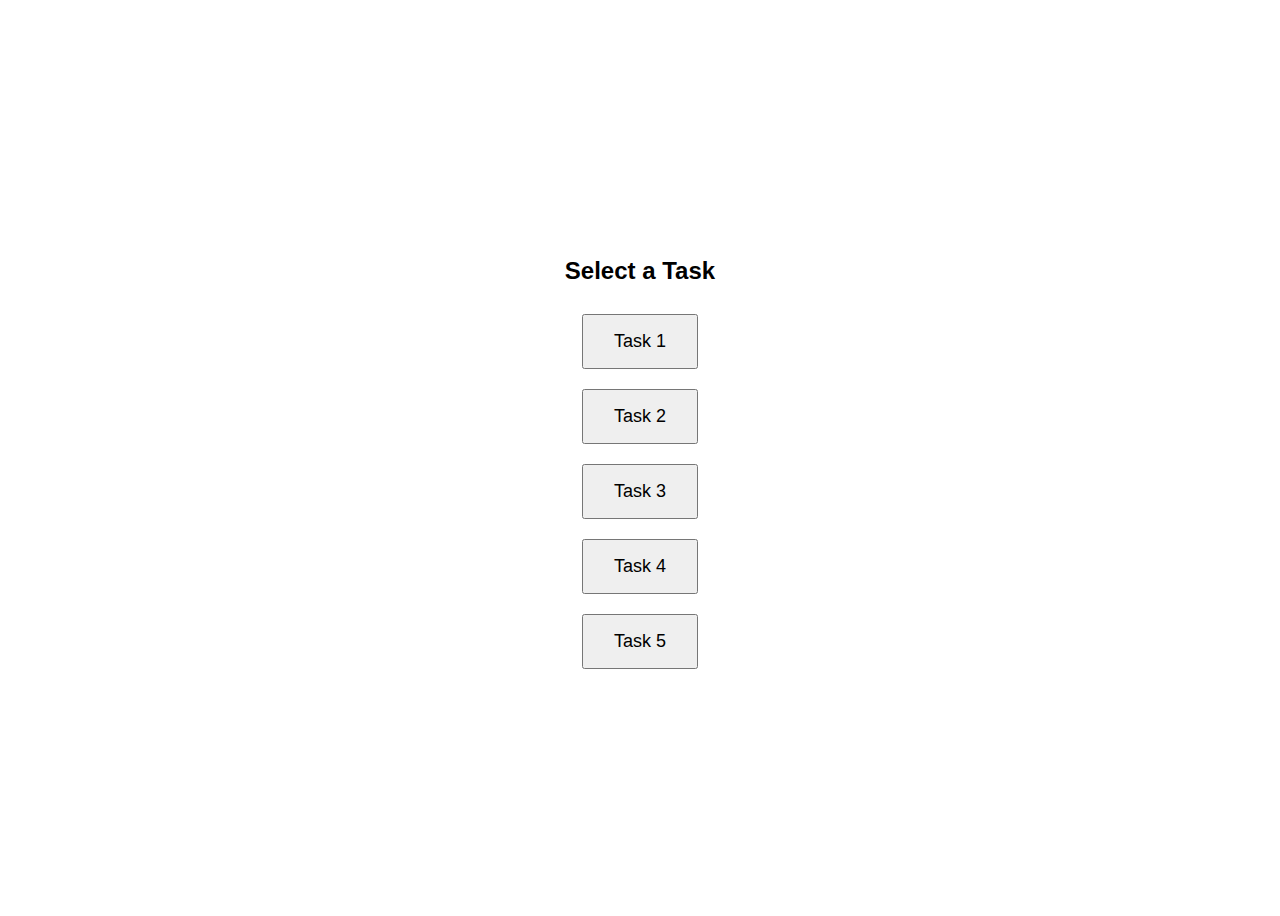
<file: index.html>
<!DOCTYPE html>
<html lang="en">
    <head>
        <meta charset="UTF-8">
        <meta name="viewport" content="width=device-width, initial-scale=1.0">
        <title>TX19 - Clearance Certificate</title>
        <link rel="stylesheet" href="styles/base.css">
        <link href="https://fonts.googleapis.com/icon?family=Material+Icons" rel="stylesheet">
    </head>
    <body>
        <header class="header">
            <div class="header-content">
                <div class="brand">
                    <img src="https://www.canada.ca/etc/designs/canada/wet-boew/assets/sig-blk-en.svg" alt="Government of Canada">
                </div>
                <a href="#" class="language-switch">Français</a>
            </div>
            <div class="portal-header">
                <div class="content">
                <div class="portal-branding">
                    <div>
                        <span class="heading">Canada Revenue Agency</span>
                        <br>Represent a Client
                    </div>
                    <div>
                        <span class="inline-flex" id="task-accountuser-type">
                            <span class="material-icons">person</span>Individual client
                        </span><BR>
                        <span class="uppercase" id="task-accountuser-name">
                        </span>
                    </div>
                    <div>
                        <span class="material-icons">check_circle</span>Client has full My Account access.</div>
                </div>
                <div class="inline-flex">
                    <span class="material-icons">account_circle</span>
                    <span class="uppercase" id="task-rep-name"></span>
                </div>
                </div>
            </div>
        </header>
        <main class="stepper">
            <h1>TX19 - Asking for a clearance certificate</h1>
            <section class="step active" id="step-0">
                <div class="step-header">
                    <div class="step-number">
                        <span class="step-icon material-icons">check</span>
                    </div>
                    <h2>Before you begin</h2>
                </div>
                <div class="step-content">
                    <div class="container">
                        <p>A clearance certificate allows the legal representative to distribute assets without the risk of being held personally responsible for unpaid amounts of the person who died, estate, trust, or corporation might owe the CRA. </p>
                        <div class="alert">
                            <div class="alert-info">
                                <div class="line"></div>
                                <div><span class="material-icons">
                                    info
                                    </span>
                                </div>
                                <div class="line"></div>
                            </div>
                            <div class="alert-content">
                                This type of clearance certificate only covers income earned up to the date of death. If income was received after the date of death, an estate trust clearance may be required. This can be requested in My Trust Account.
                            </div>
                        </div>
                        <button type="button" class="accordion">Types of documents you should have </button>
                        <div class="accordion-content">
                            <ul>
                                <li><strong>Taxpayer’s will:</strong> a complete and signed copy of the will, including any codicils, renunciations, disclaimers, and probate documents if applicable
                                    <ul>
                                        <li>If no will exists, an official document that names the legal representative</li>
                                    </ul>
                                </li>
                                <li><strong>List of assets:</strong> a detailed list and description of the assets that were owned by the deceased individual on the date of death, including:
                                    <ul>
                                        <li>All assets that were held jointly</li>
                                        <li>All registered retirement savings plans (RRSP) and registered retirement income funds (including those with a named or designated beneficiary)</li>
                                        <li>The adjusted cost base (ACB) and fair market value (FMV) at the date of distribution by the estate for all assets</li>
                                        <li>Total value of the estate’s assets</li>
                                    </ul>
                                </li>
                                <li><strong>Distribution of estate’s assets:</strong> a detailed statement of distribution of the estate’s assets to date
                                    <ul>
                                        <li>A statement of proposed distribution for any holdback or residual amount/property</li>
                                        <li>A list of the names, addresses, and tax identification numbers, such as social insurance numbers, of any beneficiaries of property other than cash</li>
                                        
                                    </ul>
                                </li>
                            </ul>
                            <br>
                            <p>If you have already submitted any of the above documents, you do not need to re-submit them. If you submitted electronically, you will be asked to provide the case or reference number.</p>
                        </div>
                        <button class="btn btn-primary next-button" type="button">Begin</button>
                    </div>
                </div>
            </section>
            
            <section class="step" id="step-1">
                <div class="step-header">
                    <div class="step-number">
                        <span class="step-icon material-icons">check</span>
                    </div>
                    <h2>Pre-screening information</h2>
                </div>
                <div class="step-content">
                    <div class="container">
                        <form id="step-1-form">
                            <div class="required">Fields marked with asterisk (<span class="ast">*</span>) are required.</div>
                          
                            <fieldset id="s1q1-fieldset" data-radio-group>
                                <legend class="required-label"> Has the final individual (T1) income tax return been filed?</legend>
                                <div class="group">
                                    <input type="radio" id="s1q1-op1" name="s1q1" value="Yes" data-toggle="s1q2-fieldset">
                                    <label for="s1q1-op1"></label>
                                </div>
                                <div class="group">
                                    <input type="radio" id="s1q1-op2" name="s1q1" value="No" data-toggle="alert-unfiled-final">
                                    <label for="s1q1-op2"></label>
                                </div>
                                <div class="alert hidden" id="alert-unfiled-final">
                                    <div class="alert-error">
                                        <div class="line"></div>
                                        <div><span class="material-icons">
                                            report
                                            </span>
                                        </div>
                                        <div class="line"></div>
                                    </div>
                                    <div class="alert-content">
                                        You cannot continue with this request. You must file all required tax returns, receive the notices of assessment, and pay any tax amounts before you can request a clearance certificate. Go to <a>File the returns - Prepare tax returns for someone who died</a> for more information.
                                    </div>
                                </div>
                            </fieldset>
                            <fieldset id="s1q2-fieldset" class="hidden" data-radio-group>
                                <legend class="required-label"> Have you filed any of the following optional returns: rights and things, graduated rate estate, partner or proprieter?</legend>
                                <div class="group">
                                    <input type="radio" id="s1q2-op1" name="s1q2" value="Yes" data-toggle="s1q3-fieldset">
                                    <label for="s1q2-op1"></label>
                                </div>
                                <div class="group">
                                    <input type="radio" id="s1q2-op2" name="s1q2" value="No, but I plan to file at least one of them" data-toggle="alert-unfiled-optional">
                                    <label for="s1q2-op2"></label>
                                </div>
                                <div class="group">
                                    <input type="radio" id="s1q2-op3" name="s1q2" value="No, I will not be filing any of them" data-toggle="s1q4-fieldset">
                                    <label for="s1q2-op3"></label>
                                </div>
                                <div class="alert hidden" id="alert-unfiled-optional">
                                    <div class="alert-error">
                                        <div class="line"></div>
                                        <div><span class="material-icons">
                                            report
                                            </span>
                                        </div>
                                        <div class="line"></div>
                                    </div>
                                    <div class="alert-content">
                                        You cannot continue with this request. You must file all required tax returns, receive the notices of assessment, and pay any tax amounts before you can request a clearance certificate. Go to <a>File the returns - Prepare tax returns for someone who died</a> for more information.
                                    </div>
                                </div>
                                
                            </fieldset>
                            <fieldset id="s1q3-fieldset" class="hidden">
                                <legend class="required-label"> Which optional returns have been filed?</legend>
                                
                                <div class="group">
                                    <input type="checkbox" id="s1q3-op1" name="s1q3" value="T1 return for rights and things" data-toggle="s1q4-fieldset">
                                    <label for="s1q3-op1"></label>
                                </div>
                                <div class="group">
                                    <input type="checkbox" id="s1q3-op2" name="s1q3" value="T1 return for income from a graduated rate estate" data-toggle="s1q4-fieldset">
                                    <label for="s1q3-op2"></label>
                                </div>
                                <div class="group">
                                    <input type="checkbox" id="s1q3-op3" name="s1q3" value="T1 return for partner or proprietor" data-toggle="s1q4-fieldset">
                                    <label for="s1q3-op3"></label>
                                </div>
                            </fieldset>
                            
                            <fieldset id="s1q4-fieldset" class="hidden" data-radio-group>
                                <legend class="required-label"> Have all the notices of assessment been received for the required tax returns?</legend>
                                <div class="group">
                                    <input type="radio" id="s1q4-op1" name="s1q4" value="Yes" data-toggle="s1q5-fieldset">
                                    <label for="s1q4-op1"></label>
                                </div>
                                <div class="group">
                                    <input type="radio" id="s1q4-op2" name="s1q4" value="No" data-toggle="alert-missingnoas">
                                    <label for="s1q4-op2"></label>
                                </div>
                                <div class="alert hidden" id="alert-missingnoas">
                                    <div class="alert-error">
                                        <div class="line"></div>
                                        <div><span class="material-icons">
                                            report
                                            </span>
                                        </div>
                                        <div class="line"></div>
                                    </div>
                                    <div class="alert-content">
                                        You cannot continue with this request. Go to <a>Tax returns</a> to check the status of the tax returns filed. After you receive the notices of assessment and pay any amounts owing you can proceed with this request.
                                    </div>
                                </div>
                                                              
                            </fieldset>

                            <fieldset id="s1q5-fieldset" class="hidden" data-radio-group>
                                <legend class="required-label"> Have all outstanding balances been paid to the CRA?</legend>
                                <div class="group">
                                    <input type="radio" id="s1q5-op1" name="s1q5" value="Yes" data-toggle="s1q6-fieldset">
                                    <label for="s1q5-op1"></label>
                                </div>
                                <div class="group">
                                    <input type="radio" id="s1q5-op2" name="s1q5" value="No" data-toggle="alert-outstandingbalance">
                                    <label for="s1q5-op2"></label>
                                </div>
                                <div class="alert hidden" id="alert-outstandingbalance">
                                    <div class="alert-error">
                                        <div class="line"></div>
                                        <div><span class="material-icons">
                                            report
                                            </span>
                                        </div>
                                        <div class="line"></div>
                                    </div>
                                    <div class="alert-content">
                                        You cannot continue with this request. Go to <a>Make a payment</a> to see the different options to pay the outstanding balance.
                                    </div>
                                </div>
                          
                               
                            </fieldset>

                            <fieldset id="s1q6-fieldset" class="hidden" data-radio-group>
                                <legend class="required-label"> Have all outstanding requests been processed by the CRA?<br><span class="sub-label">For example: An adjustment, objection, taxpayer relief request, etc.</span></legend>
                                
                                <div class="group">
                                    <input type="radio" id="s1q6-op1" name="s1q6" value="Yes">
                                    <label for="s1q6-op1"></label>
                                </div>
                                <div class="group">
                                    <input type="radio" id="s1q6-op2" name="s1q6" value="No" data-toggle="alert-outstandingcase">
                                    <label for="s1q6-op2"></label>
                                </div>
                           
                                <div class="alert hidden" id="alert-outstandingcase">
                                    <div class="alert-error">
                                        <div class="line"></div>
                                        <div><span class="material-icons">
                                            report
                                            </span>
                                        </div>
                                        <div class="line"></div>
                                    </div>
                                    <div class="alert-content">
                                        You cannot continue with this request. Go to <a>Progress tracker</a> to check the status of any in progress requests.
                                    </div>
                                </div>
                               
                            </fieldset>


                            <button class="btn btn-secondary back-button" type="button">Back</button>
                            <button class="btn btn-primary next-button" type="button">Next</button>
                            <button class="hidden btn btn-primary out-button" type="button" onclick="location.href='chooser.html'">Return to Overview</button>
                        </form>
                        <div class="lightbox-container" id="s1q1-lightbox">
                            <div class="lightbox">
                                <div class="header">
                                    <div>
                                        <span class="material-icons">help</span>
                                        <h3>Have all the required tax returns been filed?</h3>
                                    </div>
                                    
                                    <button data-closebtn class="btn-tertiary" type="button">
                                        <span class="material-icons">clear</span>
                                    </button>
                                </div>
                                <div class="lightbox-content">
                                    Examples of tax returns that may be required:
                                    <ul>
                                        <li>T1 final return</li>
                                        <li>T1 return for rights and things</li>
                                        <li>T1 return for income from a graduated rate estate</li>
                                        <li>T1 return for partner or proprieter</li>
                                    </ul><br>
                                    For more information, go to <a>What returns you need to file<span class="material-icons">open_in_new</span></a>
                                </div>
                                <div class="buttons">
                                    <button class="btn-tertiary-brdr" data-closebtn type="button">Close</button>
                                </div>
                            </div>
                        </div>
                    </div>
                </div>
            </section>

            <section class="step" id="step-2">
                <div class="step-header">
                    <div class="step-number">
                        <span class="step-icon material-icons">check</span>
                    </div>
                    <h2>Deceased individual’s information</h2>
                </div>
                <div class="step-content">
                    <div class="container">
                        <form id="step-2-form">
                            <div class="required">Fields marked with asterisk (<span class="ast">*</span>) are required.</div>
                            <div id="deceasedinfo-panel-container">                         
                            </div>
                            <fieldset id="s2q1-fieldset" data-radio-group>
                                <legend class="required-label"> Did the deceased individual have a will?</legend>
                                <div class="group">
                                    <input type="radio" id="s2q1-op1" name="s2q1" value="Yes" data-toggle="s2q2-fieldset">
                                    <label for="s2q1-op1"></label>
                                </div>
                                <div class="group">
                                    <input type="radio" id="s2q1-op2" name="s2q1" value="No" data-toggle="s2q2-fieldset">
                                    <label for="s2q1-op2"></label>
                                </div>
                            </fieldset>
                            <fieldset id="s2q2-fieldset" class="hidden" data-radio-group>
                                <legend class="required-label"> What is the estimated total value of the deceased individual's assets?<br><span class="sub-label">Assets may include bank accounts, investment accounts, shares, real estate, etc.</span></legend>
                                <div class="group">
                                    <input type="radio" id="s2q2-op1" name="s2q2" value="$0 - $99,999" data-toggle="s2q3-fieldset">
                                    <label for="s2q2-op1"></label>
                                </div>
                                <div class="group">
                                    <input type="radio" id="s2q2-op2" name="s2q2" value="$100,000 - $499,999" data-toggle="s2q3-fieldset">
                                    <label for="s2q2-op2"></label>
                                </div>
                                <div class="group">
                                    <input type="radio" id="s2q2-op3" name="s2q2" value="$500, 000 - $999,999" data-toggle="s2q3-fieldset">
                                    <label for="s2q2-op3"></label>
                                </div>
                                <div class="group">
                                    <input type="radio" id="s2q2-op4" name="s2q2" value="$1,000,000 or more" data-toggle="s2q3-fieldset">
                                    <label for="s2q2-op4"></label>
                                </div>
                            </fieldset>
                            <fieldset id="s2q3-fieldset" class="hidden" data-radio-group required>
                                <legend class="required-label"> Is there any real estate other than the primary residence?</legend>
                                <div class="group">
                                    <input type="radio" id="s2q3-op1" name="s2q3" value="Yes" data-toggle="s2q4-fieldset">
                                    <label for="s2q3-op1"></label>
                                </div>
                                <div class="group">
                                    <input type="radio" id="s2q3-op2" name="s2q3" value="No" data-toggle="s2q5-fieldset">
                                    <label for="s2q3-op2"></label>
                                </div>
                            </fieldset>
                            <fieldset id="s2q4-fieldset" class="hidden" data-radio-group required>
                                <legend class="required-label"> What is the estimated total value of the deceased individual's real estate (including the primary residence)?<br><span class="sub-label">Real estate may include cottages, land, rental properties, etc.</span></legend>
                                <div class="group">
                                    <input type="radio" id="s2q4-op1" name="s2q4" value="$0 - $99,999" data-toggle="s2q5-fieldset">
                                    <label for="s2q4-op1"></label>
                                </div>
                                <div class="group">
                                    <input type="radio" id="s2q4-op2" name="s2q4" value="$100,000 - $499,999" data-toggle="s2q5-fieldset">
                                    <label for="s2q4-op2"></label>
                                </div>
                                <div class="group">
                                    <input type="radio" id="s2q4-op3" name="s2q4" value="$500, 000 - $999,999" data-toggle="s2q5-fieldset">
                                    <label for="s2q4-op3"></label>
                                </div>
                                <div class="group">
                                    <input type="radio" id="s2q4-op4" name="s2q4" value="$1,000,000 or more" data-toggle="s2q5-fieldset">
                                    <label for="s2q4-op4"></label>
                                </div>
                            </fieldset>
                            <fieldset id="s2q5-fieldset" class="hidden" data-radio-group required>
                                <legend class="required-label"> Are all beneficiaries Canadian residents?</legend>
                                <div class="group">
                                    <input type="radio" id="s2q5-op1" name="s2q5" value="Yes" data-toggle="s2q6-fieldset">
                                    <label for="s2q5-op1"></label>
                                </div>
                                <div class="group">
                                    <input type="radio" id="s2q5-op2" name="s2q5" value="No" data-toggle="s2q6-fieldset">
                                    <label for="s2q5-op2"></label>
                                </div>
                            </fieldset>
                            <fieldset id="s2q6-fieldset" class="hidden" data-radio-group required>
                                <legend class="required-label"> Is there an estate trust related to the deceased individual?</legend>
                                <div class="group">
                                    <input type="radio" id="s2q6-op1" name="s2q6" value="Yes" data-toggle="s2q7-fieldset">
                                    <label for="s2q6-op1"></label>
                                </div>
                                <div class="group">
                                    <input type="radio" id="s2q6-op2" name="s2q6" value="No">
                                    <label for="s2q6-op2"></label>
                                </div>
                            </fieldset>

                            <fieldset id="s2q7-fieldset" class="hidden" required>
                                <legend class="required-label"> Estate trust account number<br></legend>
                               
                                <input class="half-width" type="text" id="s2q7-field" name="s2q7">
                                
                            </fieldset>
                            <button class="btn btn-secondary back-button" type="button">Back</button>
                            <button class="btn btn-primary next-button" type="button">Next</button>
                        </form>
                    </div>
                </div>
            </section>
       
            <section class="step" id="step-3">
                <div class="step-header">
                    <div class="step-number">
                        <span class="step-icon material-icons">check</span>
                    </div>
                    <h2>Representative’s information</h2>
                </div>
                <div class="step-content">
                    <div class="container">
                        <form id="step-3-form">
                            <div class="required">Fields marked with asterisk (<span class="ast">*</span>) are required.</div><br>
                            <div id="legalrep-container">
                                <div id="legalrep-panel-container"></div>
                            <div class="alert" id="alert-norep">
                                <div class="alert-warning">
                                    <div class="line"></div>
                                    <div>
                                        <span class="material-icons">
                                        report
                                        </span>
                                    </div>
                                    <div class="line"></div>
                                </div>
                                <div class="alert-content">
                                    Our records indicate that you are not a legal representative (for example, an executor, administrator, or liquidator) for this deceased individual. 
                                    Clearance certificates can only be mailed to a legal representative. You must provide information about the legal representative(s) to proceed with this request.  
                                </div>
                            </div>
                            <div class="alert" id="alert-mailing">
                                <div class="alert-info">
                                    <div class="line"></div>
                                    <div><span class="material-icons">
                                        report
                                        </span>
                                    </div>
                                    <div class="line"></div>
                                </div>
                                <div class="alert-content">
                                    The clearance certificate will be mailed to you at the above address.
                                </div>
                            </div>
                            
                            
                            <fieldset id="legalrepinfo-fieldset">
                                <label class="required-label" for="s3-lvl3-reptel">Telephone number</label>
                                <input type="text" id="s3-lvl3-reptel" name="s3-lvl3-reptel">
                                <label class="required-label" for="s3-lvl3-reprole">Role</label>                        
                                <select id="s3-lvl3-reprole" name="s3-lvl3-reprole">
                                    <option value="" selected>(Select)</option>
                                    <option value="Executor">Executor</option>
                                    <option value="Administrator">Administrator</option>
                                    <option value="Liquidator">Liquidator</option>
                                    <option value="Other">Other</option>
                                </select>
                            
                            </fieldset>
                            <fieldset id="s3q1-fieldset" data-radio-group>
                                <legend class="required-label"> Are there any other legal representatives associated to this account?<br><span class="sub-label">For example, a co-executor, co-liquidator, or co-administrator, etc.   </span></legend>
                                <div class="group">
                                    <input type="radio" id="s3q1-op1" name="s3q1" value="Yes" data-toggle="s3q2-fieldset">
                                    <label for="s3q1-op1"></label>
                                </div>
                                <div class="group">
                                    <input type="radio" id="s3q1-op2" name="s3q1" value="No">
                                    <label for="s3q1-op2"></label>
                                </div>
                             
                            </fieldset>
                            <fieldset id="s3q2-fieldset" class="hidden" required>
                                <label class="required-label" for="s3q2-field">Provide information for any other legal representatives associated to this account.</label>
                                <table id="tb-add-rep" class="table dynamic-table" cellpadding="0" cellspacing="0" required>
                                    <thead>
                                        <tr>
                                            <th>Name</th>
                                            <th>Role</th>
                                            <th>Actions</th>
                                        </tr>
                                    </thead>
                                    <tbody data-placeholder="You have not added any representatives.">
                                    </tbody>
                                </table>
                                <button class="btn btn-secondary" data-toggleLB="addlegalrep-lightbox" type="button">
                                    <span class="material-icons">add</span>Add legal representative information
                                </button>
                            </fieldset>

                        </div><br>
                           
                            <button class="btn btn-secondary back-button" type="button">Back</button>
                            <button class="btn btn-primary next-button" type="button">Next</button>
                        </form>
                        <div class="lightbox-container" id="addlegalrep-lightbox">
                            <div class="lightbox">
                                <div class="header">
                                    <h3>Add legal representative information</h3>
                                    <button data-closebtn class="btn-tertiary" type="button">
                                    <span class="material-icons">clear</span></button>
                                </div>
                                <div class="lightbox-content">
                                    <form id="s3-replightbox">
                                        <div class="required">Fields marked with asterisk (<span class="ast">*</span>) are required.</div>
                                        <br>
                                        <div class="field-row">
                                            <div>
                                                <label class="required-label" for="s3-repfname">First name of representative</label>
                                                <input type="text" id="s3-repfname" name="s3-repfname">
                                            </div>
                                            <div>
                                                <label class="required-label" for="s3-replname">Last name of representative</label>
                                                <input type="text" id="s3-replname" name="s3-replname">
                                            </div>
                                            
                                        </div>
                                                                   
                                        <div class="field-row">
                                            <div>
                                                <label class="required-label" for="s3-reprole">Role of representative</label>
                                                <select id="s3-reprole-lb" name="s3-reprole">
                                                    <option value="" selected>(Select)</option>
                                                    <option value="Executor">Executor</option>
                                                    <option value="Administrator">Administrator</option>
                                                    <option value="Liquidator">Liquidator</option>
                                                    <option value="Other">Other</option>
                                                </select>
                                            </div>
                                            <div>
                                                <label class="required-label" for="s3-reptel">Telephone number</label>
                                                <input type="text" id="s3-reptel" name="s3-reptel">
                                            </div>
                                         
                                        </div><br>
                                        <div class="" id="s3-level3-address">
                                            <strong>The clearance certificate will be mailed to the following address:</strong><br>
                                            <span id="s3-deceased-address"></span>
                                        </div>
                                    </form>
                                </div>
                                <div class="buttons">
                                    <button class="btn-primary" data-submit type="button">Save</button>
                                    <button class="btn-tertiary" data-closebtn type="button">Cancel</button>
                                </div>
                            </div>
                        </div>
                    </div>
                </div>
            </section>

            <section class="step" id="step-4">
                <div class="step-header">
                    <div class="step-number">
                        <span class="step-icon material-icons">check</span>
                    </div>
                    <h2>Supporting documents</h2>
                </div>
                <div class="step-content">
                    <div class="container">

                    <form id="step-4-form">
                        <div class="required">Fields marked with asterisk (<span class="ast">*</span>) are required.</div>
                        <br>
                        <button type="button" class="accordion">Types of documents you should provide </button>
                        <div class="accordion-content">
                            <ul>
                                <li><strong>Taxpayer’s will:</strong> a complete and signed copy of the will, including any codicils, renunciations, disclaimers, and probate documents if applicable
                                    <ul>
                                        <li>If no will exists, an official document that names the legal representative</li>
                                    </ul>
                                </li>
                                <li><strong>List of assets:</strong> a detailed list and description of the assets that were owned by the deceased individual on the date of death, including:
                                    <ul>
                                        <li>All assets that were held jointly</li>
                                        <li>All registered retirement savings plans (RRSP) and registered retirement income funds (including those with a named or designated beneficiary)</li>
                                        <li>The adjusted cost base (ACB) and fair market value (FMV) at the date of distribution by the estate for all assets</li>
                                        <li>Total value of the estate’s assets</li>
                                    </ul>
                                </li>
                                <li><strong>Distribution of estate’s assets:</strong> a detailed statement of distribution of the estate’s assets to date
                                    <ul>
                                        <li>A statement of proposed distribution for any holdback or residual amount/property</li>
                                        <li>A list of the names, addresses, and tax identification numbers, such as social insurance numbers, of any beneficiaries of property other than cash</li>
                                        
                                    </ul>
                                </li>
                            </ul>
                            
                        </div>
                        <fieldset id="s4q1-fieldset" required>
                            <legend class="required-label">
                                Have you already submitted documents to support your request?
                            </legend>
                            <div class="group">
                                <input type="radio" id="s4q1-op1" name="s4q1" value="Yes" data-toggle="s4q2-fieldset">
                                <label for="s4q1-op1"></label>
                            </div>
                            <div class="group">
                                <input type="radio" id="s4q1-op2" name="s4q1" value="No" data-toggle="s4q4-fieldset">
                                <label for="s4q1-op2"></label>
                            </div>
                        </fieldset>
                        <fieldset class="hidden" id="s4q2-fieldset" required>
                            <legend class="required-label">
                                How were the documents submitted?</legend>
                            <div class="group">
                                <input type="radio" id="s4q2-op1" name="s4q2" value="Mail or fax" data-toggle="s4q4-fieldset">
                                <label for="s4q2-op1"></label>
                            </div>
                            <div class="group">
                                <input type="radio" id="s4q2-op2" name="s4q2" value="Electronically" data-toggle="s4q3-fieldset,s4q4-fieldset">
                                <label for="s4q2-op2"></label>
                            </div>
                        </fieldset>
                        <fieldset class="hidden" id="s4q3-fieldset">
                            <label for="s4q3-field" class="ml-16px">Provide the reference/case number(s) associated to your submission<br>
                                <span class="optional">Separate reference/case numbers using a comma.</span>
                            </label>
                            <input class="half-width" type="text" id="s4q3-field" name="s4q3">
                        </fieldset>
                        <fieldset class="ml-16px hidden" id="s4q4-fieldset" required>
                            <legend class="required-label" for="s4q3-field">Upload documents to support your request</legend>
                            
                            <table id="tb-upload-doc" class="table dynamic-table" cellpadding="0" cellspacing="0" required>
                                <thead>
                                    <tr>
                                        <th>File name</th>
                                        <th>Description</th>
                                        <th>File size</th>
                                        <th>Actions</th>
                                    </tr>
                                </thead>
                                <tbody data-placeholder="You have not uploaded any documents.">
                                </tbody>
                            </table>
                            <div class="buttons">
                                <button class="btn-secondary close" type="button" data-togglelb="uploaddoc-lightbox">
                                <span class="material-icons">
                                add
                                </span>
                                Attach document</button>
                            </div>
                            <div id="uploadedfile-info" style="text-align:right;">
                                Total size: <span id="uploadedfiles-size"></span><br>
                                Maximum total file upload size is 500 MB
                            </div>
                        </fieldset>
                    </form>
                    </div>
                    <div class="lightbox-container" id="uploaddoc-lightbox">
                        <div class="lightbox">
                            <div class="header">
                                <h3>Upload document</h3>
                                <button class="btn-tertiary" type="button" data-closebtn>
                                <span class="material-icons">clear</span></button>
                            </div>
                            <div class="lightbox-content">
                                <form id="s4-doc-form">
                                    <div class="required">Fields marked with asterisk (<span class="ast">*</span>) are required.</div>
                                    <br>
                                    <label for="s4lb-upload" class="required-label">Upload your document</label>
                                    <span class="ml-16px">Allowable file types: .pdf, .doc, .docx, .xls, .xlsx, .rtf, .txt, .jpg, .jpeg, .tiff, .tif, .xps
                                    </span><br><button id="s4-browsebtn" type="button" class="ml-16px btn-secondary">Browse</button>
                                    <span class="fileName" id="s4-filename-display" data-formelement data-placeholder="No file chosen.">No file chosen.</span>

                                    <input type="hidden" id="s4-filename" name="s4-filename">
                                    
                                    
                                    <label for="s4lb-descfield" class="required-label">Provide a brief description of your document (maximum 150 characters).</label>
                                    <input type="text" id="s4-desc" name="s4-desc" maxlength="150" required>
                                    <input type="hidden" id="s4-size" name="s4-size">
                                </form>
                                <div id="s4-browsewind" class="browse-window hidden">
                                    <div class="browse-window-header">Browse</div>
                                        <ul class="file-list">
                                            <li id="contract-doc" class="file-item"><span class="material-icons file-icon">insert_drive_file</span>WillTestament.pdf</li>
                                            <li id="detailedassets-doc"  class="file-item"><span class="material-icons file-icon">insert_drive_file</span>DetailedAssetsList.docx</li>
                                            <li id="assetdistribution-doc" class="file-item"><span class="material-icons file-icon">insert_drive_file</span>AssetDistribution_List.docx</li>
                                            <li id="mortgage-doc" class="file-item"><span class="material-icons file-icon">insert_drive_file</span>MortgageStatement.docx</li>
                                        </ul>
                                </div>
                            </div>
                            <div class="buttons">
                                <button class="btn-primary" type="button" data-submit>Upload document</button>
                                <button class="btn-tertiary" type="button" data-closebtn>Cancel</button>
                            </div>
                        </div>
                    </div>
                    <button class="btn btn-secondary back-button" type="button">Back</button>
                    <button class="btn btn-primary next-button" type="button">Next</button>
                </div>
            </section>

            <section class="step" id="step-5">
                <div class="step-header">
                    <div class="step-number">
                        <span class="step-icon material-icons">check</span>
                    </div>
                    <h2>Review and submit</h2>
                </div>
                <div class="step-content">
                    <div class="container">

                    <form id="step-5-form">
                        <div class="required">Fields marked with asterisk (<span class="ast">*</span>) are required.</div>
                        <div id="s5-review-container">
                          
                        </div>
                        <fieldset id="s5q1-fieldset" required>
                            <legend class="required-label">
                                Declaration
                            </legend>
                        <div class="group">

                        <input type="checkbox" id="s6q1-op1" name="s6q1" value="I am asking for a clearance certificate from the Minister of National Revenue. The certificate will certify that all taxes (including provincial or territorial taxes administered by the Canada Revenue Agency), Canada Pension Plan contributions, employment insurance premiums, and any related interest and penalties for which the deceased, corporation, or trust named above is liable (or can reasonably be expected to become liable) have been paid or that the Minister has accepted security for the amounts. The certificate will apply to the tax year in which the distribution is made and any previous year for which the legal representative of the deceased, corporation, or trust identified is liable (or can reasonably be expected to become liable). The distribution of all of the property will be completed as soon as possible after receiving the clearance certificate.">
                        <label for="s6q1-op1"></label>
                        </div>
                        </fieldset>
                    </form>
                    </div>
                    
                    <button class="btn btn-secondary back-button" type="button">Back</button>
                    <button id="appsubmit-btn" class="btn btn-primary" type="button">Submit</button>
                </div>
            </section>
        </main>
        <script src="scripts.js"></script>
    </body>
</html>
</file>
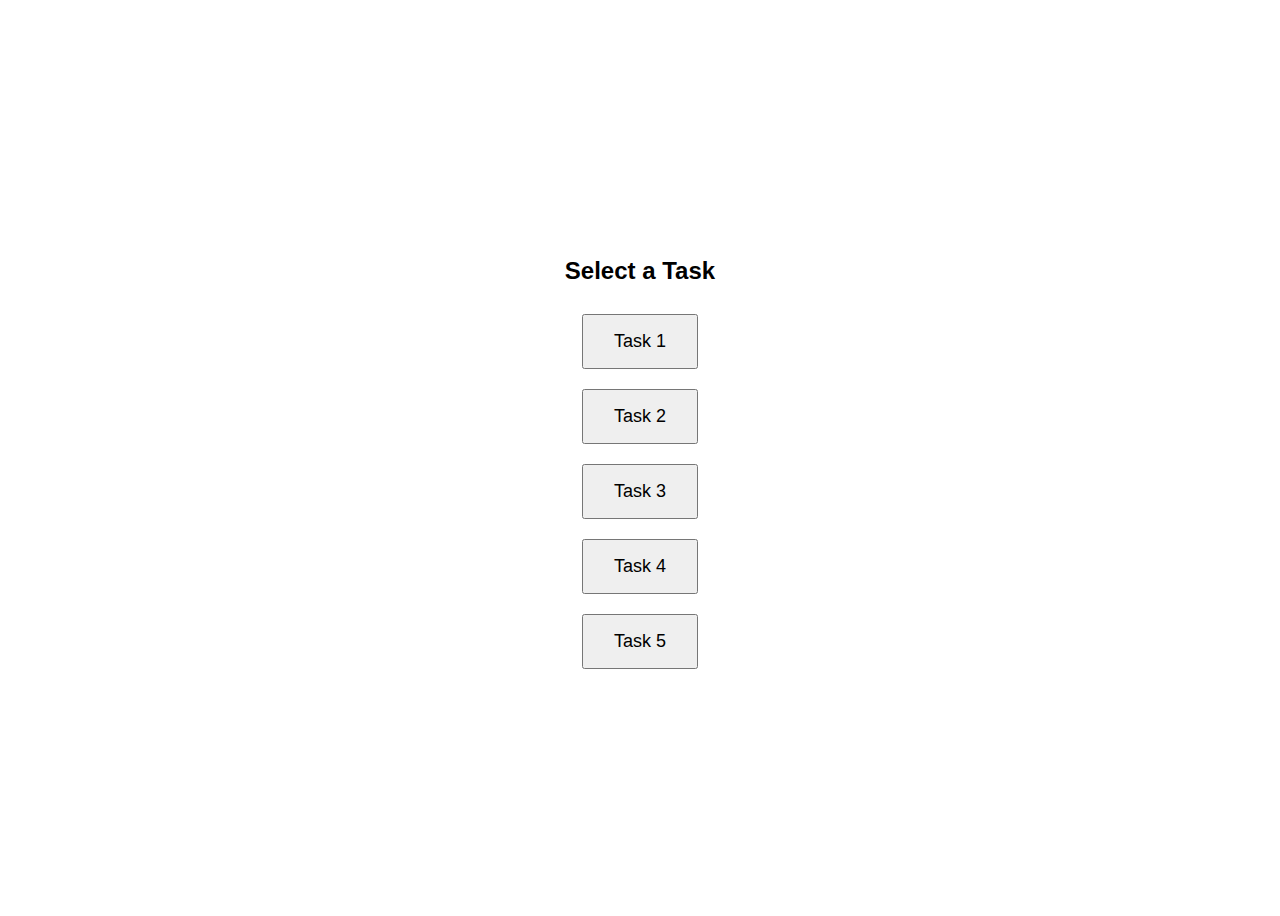
<file: chooser.html>
<!DOCTYPE html>
<html lang="en">
<head>
    <meta charset="UTF-8">
    <meta name="viewport" content="width=device-width, initial-scale=1.0">
    <title>Choose Task</title>
    <style>
        body {
            display: flex;
            justify-content: center;
            align-items: center;
            height: 100vh;
            flex-direction: column;
            font-family: Arial, sans-serif;
        }
        button {
            padding: 15px 30px;
            margin: 10px;
            font-size: 18px;
            cursor: pointer;
        }
    </style>
</head>
<body>
    <h2>Select a Task</h2>
    <button onclick="chooseTask(1)">Task 1</button>
    <button onclick="chooseTask(2)">Task 2</button>
    <button onclick="chooseTask(3)">Task 3</button>
    <button onclick="chooseTask(4)">Task 4</button>
    <button onclick="chooseTask(5)">Task 5</button>

    <script>
        function chooseTask(taskNumber) {
            const tasks = {

                1: {
                    deceasedInfo: {
                        name: "Brian Proud",
                        sin: "*** *** 123",
                        dateOfDeath: "2023-07-05",
                        address:  "13 Slater St.<br>Ottawa ON K1A 1D7<br>Canada"
                    },
                    userLevel: 2,
                    racUserName: "Austin Holmes"
                },
                2: {
                    deceasedInfo: {
                        name: "Charles Jackson",
                        sin: "*** *** 234",
                        dateOfDeath: "2023-12-07",
                        address: "20 Murphy Ave<br>Ottawa, Ontario K2J 1C9<br>Canada"
                    },
                    userLevel: 3,
                    racUserName: "Hugh Jackson"
                },
                3: {
                    deceasedInfo: {
                        name: "Patricia William",
                        sin: "*** *** 345",
                        dateOfDeath: "2023-08-31",
                        address: "15 Lake Ave<br>Carleton Place, Ontario K7C 1A1<br>Canada"
                    },
                    userLevel: 3,
                    racUserName: "David William"
                },
                4: {
                    deceasedInfo: {
                        name: "Bill Miller",
                        sin: "*** *** 456",
                        dateOfDeath: "2023-04-01",
                        address: "3330 Lanark Dr.<br>Lanark ON K6V 1D7<br>Canada"
                    },
                    userLevel: 3,
                    racUserName: "John Miller"

                },
                5: {
                    deceasedInfo: {
                        name: "Greg Macdonald",
                        sin: "*** *** 567",
                        dateOfDeath: "2023-02-02",
                        address: "28 Chester St<br>Ottawa ON K2C 1A7<br>Canada"
                    },
                    userLevel: 3,
                    racUserName: "Nancy Macdonald" 

                }
            };

            // Store the selected task's data in sessionStorage
            sessionStorage.setItem("selectedTask", JSON.stringify(tasks[taskNumber]));

            // Redirect to main index page
            window.location.href = "index.html";
        }
    </script>
</body>
</html>
</file>
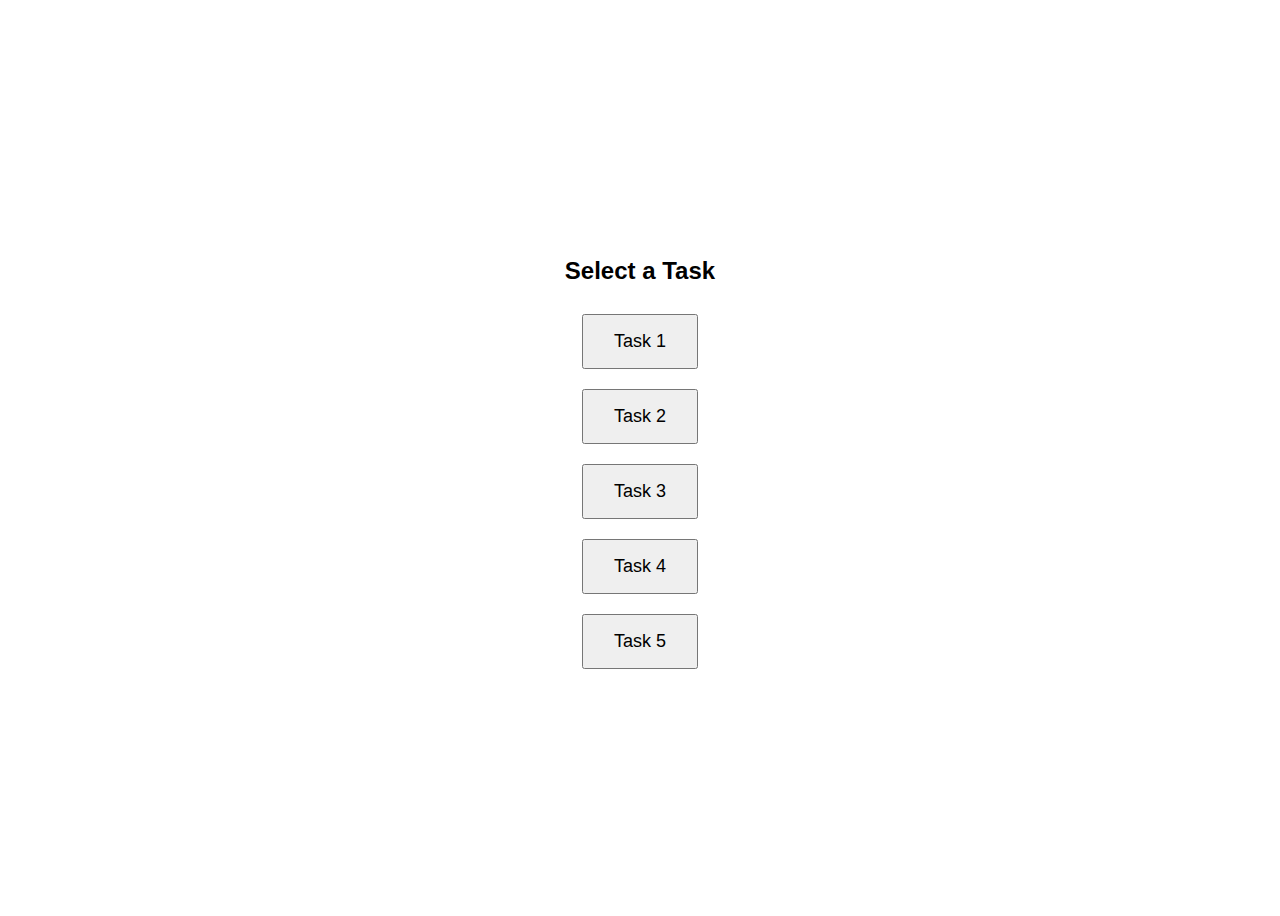
<file: confirmation.html>
<!DOCTYPE html>
<html lang="en">
    <head>
        <meta charset="UTF-8">
        <meta name="viewport" content="width=device-width, initial-scale=1.0">
        <title>Application Title</title>
        <link rel="stylesheet" href="styles/base.css">
        <link href="https://fonts.googleapis.com/icon?family=Material+Icons" rel="stylesheet">
    </head>
    <body>
        <header class="header">
            <div class="header-content">
                <div class="brand">
                    <img src="https://www.canada.ca/etc/designs/canada/wet-boew/assets/sig-blk-en.svg" alt="Government of Canada">
                </div>
                <a href="#" class="language-switch">Français</a>
            </div>
            <div class="portal-header">
                <div class="content">
                <div class="portal-branding">
                    <div>
                        <span class="heading">Canada Revenue Agency</span>
                        <br>Represent a Client
                    </div>
                    <div>
                        <span class="inline-flex" id="task-accountuser-type">
                            <span class="material-icons">person</span>Individual client
                        </span><BR>
                        <span class="uppercase" id="task-accountuser-name">
                        </span>
                    </div>
                    <div>
                        <span class="material-icons">check_circle</span>Client has full My Account access.</div>
                </div>
                <div class="inline-flex">
                    <span class="material-icons">account_circle</span>
                    <span class="uppercase" id="task-rep-name"></span>
                </div>
                </div>
            </div>
        </header>
        <div class="confirmation-wrapper">
            <h1>TX19 - Confirmation</h1>
            <div class="alert">
                <div class="alert-success">
                    <div class="line"></div>
                    <div><span class="material-icons">
                        check_circle
                        </span>
                    </div>
                    <div class="line"></div>
                </div>
                <div class="alert-content">
                    <h4>Success</h4>
                Your request for a clearance certificate has been submitted. Keep a copy of this page for your records.
                <br><br>
                Case/reference number: <strong>ABCDEFG</strong>
                <br>Date submitted: <strong>YYYY-MM-DD</strong>
                <br><br>
                If you need to submit any additional documents  relating to this request, you must submit them using your case/reference number.
                    
                </div>
            </div>
            <h3>Important information</h3>
            This clearance certificate covers income earned up to the date of death. If you require an estate trust final clearance, you must also file a clearance certificate through My Trust Account within Represent a Client.<br><br>
        
            <button class="btn btn-primary next-button" type="button" onclick="returnToOverview()">Return to Overview</button>
        </div>
    </body>

    <script>
        document.addEventListener('DOMContentLoaded', () => {
            let taskData = sessionStorage.getItem("selectedTask");
            console.log(taskData)

            if (!taskData) {
                // If user somehow lands here without choosing a task, redirect them back
                window.location.href = "chooser.html";
            } else {
                taskData = JSON.parse(taskData);
                console.log("Loaded Task Data:", taskData);


                if (taskData.racUserName) {
                    document.getElementById("task-rep-name").textContent = taskData.racUserName;   
                }
                else {
                    document.getElementById("task-rep-name").textContent = "REPRESENTATIVE NAME";
                }

                if (taskData.deceasedInfo && taskData.deceasedInfo.name) {
                    document.getElementById("task-accountuser-name").textContent = taskData.deceasedInfo.name;
                }
            }
        });
        function returnToOverview (){
            window.location.href = "chooser.html";
            sessionStorage.clear();
        }

        </script>
        

</html>
</file>
<file: styles/base.css>
@import url('https://fonts.googleapis.com/css2?family=Lato:ital,wght@0,400;0,700;1,400;1,700&family=Noto+Sans:ital,wght@0,400;0,500;0,600;0,700;1,400;1,500;1,600;1,700&display=swap');


body {
  margin:0;
  /* max-width: 840px; */
  font-size:16px !important;
}
body, p, select, input {
  font-family: 'Noto Sans', sans-serif;
  font-size:16px;
  color:#333;
    
}
span {
  padding:0 !important;
  margin:0;
}

.chooser-btn {
  width:200px;
  height:100px;
  font-size:24px;
}

.byb-list{
  margin-top:8px;
}

.byb-list > li{
  margin-left:0%;
}

.alert-content > ul > li{
  margin-left:0%;
}

ul {
  margin: 0;
}

li {
  margin-top:5px;
  margin-left: 0%;
  margin-bottom: 5px;
  list-style-position:outside;
  text-align: left;
}


.chooser-btn:hover {
  background-color:#dadada;
  box-shadow: 2px 2px #ccc;
}

.stepper,
.confirmation-wrapper {
padding:24px;
margin:0 auto !important;
max-width: 840px;
}

.container {
  padding-left:12px;
  padding-top:6px;
}

h1, h2, h3, h4, h5, h6 {
  font-family:'Lato', sans-serif;
  font-weight:bold;
}

h1 {
  margin-top: 6px;
  font-size:33px;
  border-bottom:1px solid #AF3C43;
}
h2 {
  font-size:36px;
}
h3 {
  font-size:24px;
  /* padding-left:30px !important; */
}
h4 {
  font-size:22px;
}
h5 {
  font-size:20px;
  margin-bottom:8px;
  margin-top: 15px;
}
p {
  padding:0px;
  margin-left:0px;
}
a {
  color:#284162;
  text-decoration: underline;
  
}
a:hover{
  color:#0535d2;
  text-decoration: underline;
  cursor: pointer;
}

a > span {
  padding:0px !important;
  font-size: 20px !important;
  margin: 0;
  vertical-align: bottom;
}
header {
  padding:16px 0;
  box-sizing: content-box;
  width:100%;
  margin:0!important;
  left:0 !important;
  

}
.h1-wrapper {
  margin-bottom:22px;
  display: flex;
  flex-flow: row wrap;
  align-content: space-between;
  justify-content: space-between;
}
.h1-wrapper h1 {
  margin-bottom: 0;
  border-bottom:0;
  
}
.top-line {
  width:100%;
  display:flex; 
  justify-content:space-between;
  align-items: center;
  border-bottom:1px solid #AF3C43;
}
.top-line a {
  font-size:16px;
  align-self: center;

}
.sub-line {
  padding-top:4px;
  width:100%;
  display:flex;
  justify-content: space-between;
}
.date-stamp {
  margin-top:0;
  color:#888;
  font-style:italic;
}
.header-content {
  display: flex;
  flex-flow: row wrap;
  align-items: flex-start;
  margin-left:auto;
  margin-right:auto;
  justify-content: space-between;
  padding:16px;
  margin:4px 32px;
}

.portal-header {
  background-color:#284162;
  color:#fff;
}
.portal-header .content {
  padding:16px;
  margin:4px 32px;
  display: flex;
  justify-content: space-between;
  align-items:center;
}
.portal-branding {
  display: flex;
}

.portal-branding div:first-of-type{
  padding-right:12px;
  border-right:1px solid #fff;
}
.portal-branding div:nth-of-type(2){
  padding-left:12px;
}
.portal-branding div:last-of-type{
  padding-left:12px;
  font-size:14px;
  display:flex;
}



.portal-header .heading {
  font-size:20px;
}

header div img {
  width:100%;
}

.step-number {
  display:inline-block;
  height:22px;
  width:22px;
  border-radius: 100%;
  text-align: center;
  font-size:14px;
  vertical-align: middle;
  margin:2px;
  background-color:#6F6F6F;
  font-weight:bold;
  color:#fff;
  line-height: 1.6;
}


.active > div > .step-number {
  background-color:#26374A;

}

.step-header h2 {
  font-size:18px;
    display:inline-block;
    padding:0;
    margin: 0;
    padding-left:12px;
    color:#6F6F6F;

}

.active > .step-header > h2 {
  color:#333;
}


.step-content {
  border-left:1px solid #BDBDBD;
  margin:4px 12px;
  max-height: 12px;
  overflow: hidden;
  padding:0 20px;

 
}

/* .step-content div {
  visibility: hidden;
}
.step.active > .step-content div{
  visibility: visible; 
} */

.step:not(.active) > .step-content div{
  visibility: hidden; 
}
.step:last-of-type>.step-content{
  border-left:none;
}
.step.active:last-of-type>.step-content{
  border-left:1px solid #BDBDBD;
}


.step.active > .step-content  
{
  max-height: none !important; /* This will be dynamically adjusted via JavaScript, not statically set in CSS */
  transition: max-height 0.3s ease-in; /* Ensure smooth opening */
}

.inline-flex {
  display:inline-flex;
}
.uppercase {
  text-transform:uppercase;
}

button {
  display: inline-flex;
  font-family: 'Lato', sans-serif;
  font-size:16px;
  border-radius: 4px;
  border-style: solid;
  border-width:1px;
  cursor: pointer;
  font-weight:bold;
  line-height:40px;
  min-width:80px;
  margin:8px 0;
  align-items:center;
  justify-content: center;

}

button span {
  padding:4px;
}

/* .close-btn 
{
  border-radius:100%;
} */

.btn-primary {
  background-color:#26374A;
  border-color:#091c2d;
  color:#fff;
}

.btn-primary:hover{
  background-color:rgb(43, 67, 128);

}
.btn-secondary {
  background-color:#fff;
  border-color:#808080;
  color:#091c2d;
}

.btn-secondary:hover{
  background-color:rgb(234, 235, 237);
}
.btn-tertiary {
  background-color:transparent ;
  border:none;
  color:#091c2d;
}


.btn-tertiary:hover {
  color:rgb(5,3,210);
  background-color:#f4f4f5;
}
.btn-tertiary-brdr {
  background-color:transparent ;
  border:1px solid #8d8d8d;
  color:#091c2d;
}


.close {
  border:1px solid #989DA6 !important;
}

.accordion {
  font-family: 'Noto Sans', sans-serif;
  font-weight:400;
  font-size:17.5px;
  color: rgb(43,67,128);
  cursor: pointer;
  padding: 8px 8px 8px 40px; /* Add padding on the left side for arrow spacing */
  width: 100%;
  text-align: left;
  position: relative;
  border-radius: 4px;
  border:1px solid #DDDDDD;
  background-color:#FDFDFD;
  margin:4px 0;
  align-items:flex-start;
  justify-content: flex-start;
}

.accordion::before {
  font-family: 'Material Icons';
  content: "\e5cc";
  font-size: 24px;
  color: #295376;
  position: absolute;
  top: 50%;
  left: 10px;
  transform: translateY(-50%);
  transition: transform 0.3s ease;
}

.accordion.active::before {
  transform: translateY(-50%) rotate(90deg);
}

.accordion-content {
  max-height: 0;
  overflow: hidden;
}

.accordion.active + .accordion-content {
  padding:8px 16px;
  max-height:1000px;
  transition: max-height 0.4s ease;
  margin-top:-8px;
  border-radius: 4px;
  border:1px solid #DDDDDD;
}

.accordion-content span {
padding:8px;
}

.sar-table{
  border-collapse:separate;
  border: 1px solid black;
  border-radius: 5px;
  
}

.sar-table th{
  text-align: left;
  vertical-align:center;
  padding:6px;
  font-size:16px;
  border-right: 1px solid #000000;
}

 .sar-table td{
  border-top: 1px solid #000000;
  border-right: 1px solid #000000;
  color:#000000;
  padding: 10px;
  width: 350px
}

.sar-table td:nth-child(2){
  text-align: left;
}

.sar-table td:nth-child(3){
  text-align: left;
  border-right: none;
}

.sar-table th:nth-child(3){
  border-right: none;
}

.sar-table td ul {
  padding-left:20px;
}


.apply-table{
  border-collapse:separate;
  border-radius: 10px;
}

.apply-table th{
  text-align: left;
  vertical-align:top;
  padding:6px;
  font-size:16px;
  width: 100px;
  padding-top:40px;
}

 .apply-table td{
  color:#000000;
  padding-bottom: 10px;
  padding-left: 5px;
  vertical-align: top;
  width: 700px;
  padding-top:40px;
}

.apply-table td:nth-child(2){
  text-align: left;
}

.apply-table td:nth-child(3){
  text-align: left;
  border-right: none;
}

.apply-table th:nth-child(3){
  border-right: none;
}



.apply-table ul {
 padding-left:5px;}


.hidden {
  display:none;
  opacity: 0;
  padding:0 !important;
  max-height: 0;
  overflow:hidden !important;
  visibility: hidden !important;
  transition: opacity 0.3s ease, max-height 0.3s ease;
}

/* Lightbox */

.lightbox-container.open {
  visibility: visible;
}

.lightbox-container {
  background-color:rgb(0,0,0,0.6);
  width:100%;
  height:100%;
  position: fixed;
  top:0;
  left:0;
  z-index:98;
  display:flex;
  justify-content: center;
  align-items: center;
  visibility: hidden;
  box-sizing: border-box;

}

.lightbox {
  width: 60%;
  height:auto;
  max-height:100%;
  overflow-y:auto;
  overflow-x:hidden;
  border-radius:4px;
  background-color:#fff;
  z-index:99;
  opacity:1 !important;
  box-sizing: border-box;
}

.lightbox .header {
  border-bottom: none; /*1px solid #989DA6;*/
  display:flex;
  justify-content:space-between;
  align-items: center;
  padding:8px 16px;
}

.lightbox .header div:first-of-type {
  display: flex;
  align-items: center;

}
.lightbox h3 {
  font-size:22px;
}
.lightbox .header span {
  padding-right:8px !important; 
  font-size:20px;
}

.lightbox .header span {
  color:#26374A;
  font-weight: bold;
  font-size: 2em;
}

.lightbox-content {
  padding-left:36px;
  padding-right:36px;
  width:100%;
  box-sizing: border-box;
}

.lightbox .buttons {
  border-top:1px none; /*solid #989DA6;*/
  padding:16px;
  /* padding-left:34px !important; */
}

.file-upload .lightbox{
  width:40% !important;
}

.required {
  font-weight:700;
}
.ast {
  color:red;
  margin:0;
  padding:0;
}

.label-ast {
  color:red;
  margin-left:0;
  padding:0 !important;
}

.required-label, .optional-label {
  padding-top:12px;
  /* display:flex; */
  text-indent: -17px; 
  padding-left: 16px; 

}

.required-label span {
  font-size:16pt;
  align-self: center;
}
.sub-label {
  font-weight:normal;
  font-size:16px !important;
}
.optional {
  font-weight:normal;
  color:#6f6f6f;
}
.fileName {
  font-style:italic;
  color:#BDBDBD !important;
}

input {
  padding:8px;
  /* margin:0 16px; */
}

label, fieldset, legend {
  display: block;
  padding:0;
  margin:0;
  
}
/* label:not([required]){
 
} */
fieldset {
  font-weight:normal;
  border:0;
}

label, legend {
  font-weight:bold;
  margin:auto 0;
  padding:8px 0;
}
label span, legend span {
  padding:0;
  margin:0;
  width:8px;
}

.full-width {
  width:100%;
}
.half-width {
  width:50% !important;
}

.field-row {
  display:flex;
  flex-flow: row nowrap;

}
.field-row div {
  width:100%;
  padding-right:12px;
}

.inline-btn {
  margin-top:8px;
  
}


.input-wrapper,
input[type="text"],
select,
input[type="tel"],
input[type="email"],
input[type="number"],
textarea {
  border: 1px solid #808080;
  border-radius: 4px;
  vertical-align: middle;
}

input[type="checkbox"],
input[type="radio"] {
  width:16px;
  height:16px;
  margin:16px;
  vertical-align: middle !important;
}


select {
  padding:8px;
}
input[type="text"],
select {
  width:100%;
  margin-left:16px;
  box-sizing: border-box !important;
}

.x2-height-input {
  height:82px;
}
textarea {
  font-family: 'Noto Sans', sans-serif;
  font-size:18px;
  color:#333;
  min-height:128px;
  /* box-sizing:border-box; */
}


.group{
  display: flex;
  flex-flow: row nowrap;
  justify-content:flex-start;
}

.label-group{
  margin-top:4px;
}

.group label{
  font-weight:normal;
  
}


.checkbox-group input,
.subcheckbox-group input {
  flex:none;
}

.subcheck-label {
  font-size:14px;
}


.subfield-wrapper {
  margin-left:0px;
  display: flex;
  flex-direction: column !important;
  width:calc(100%-48px);
}

.sub-field {
  display: flex;
  flex-direction: column !important;
  margin-left:48px;
}

.sub-field label {
  font-weight:bold;
}

.year-field {
  width:80px !important;
}
.period-field {
  width:300px !important;
}

.input-wrapper {

  display:flex;
  box-sizing: border-box !important;
  max-width:250px;
  align-items:stretch;

}


.input-wrapper .prefix {
  border-right:1px solid #616161;
  color:#989DA6;
  padding:0px 8px;
  box-sizing: content-box !important;
  align-items: stretch;
  display: flex;


}
.prefix span 
{
  font-size:20px;
  margin:0px !important;
  vertical-align: middle !important;
  align-self:center;

}

.input-wrapper input {
  margin:0;
  border:0;
  box-sizing: border-box !important;
}

.subfield-wrapper input[type="text"] {
  width:100%;
  box-sizing: border-box;

}

.char-counter {
  text-align: right;
}


.panel h4 {
  margin:16px 0px;
}

.panel h5 {
  font-size: 18px;
  margin:4px 0px;
}


.panel {
  background-color:#ffffff;
  border:1px solid #EAEBED;
  border-radius: 4px;
  padding:16px;
  flex-direction:column;
  margin:8px 0;
}

.panel-header {
  display: flex;
  justify-content: space-between;
  align-items: center;
}

.panel h4 {
  margin:16px 0px;
}

.panel .heading-row {
  display: flex;
  justify-content: space-between;
  align-items: flex-start;
 
}
.panel-data,
.table-data {
  display: flex;
  flex-direction: column;
  justify-content: space-between;
 
}
.panel-data tr {
  display: flex;
  justify-content:space-between;
  align-items: flex-start;
  border-bottom:0.05em solid #808080; 
  padding:12px 0;
  text-align:left;
}
.panel-data tr:last-child {
  border-bottom:none;
}

.panel-data td {
  padding:6px 0;
  width:40%
}

.panel-data .label {
  font-weight:700;
  width:55%;
}
.panel-data .value {
 text-align:left;
}

.panel-data .valueWI {
  width:25%;
}

.panel-data .valueWC {
  width:40%;
}

.panel-data .valueFix {
  width:35%;
}




.special-ul {
  width:100%;
  text-align: left;
  margin-left: 5%;
}


.table,
.review-table {
  min-width:100%;
}

.table th, 
.table td
{
  text-align: left;
  padding:12px 12px;
 
}

.table button {
 line-height:0px;
}

.table button span {
  padding:0 8px;
}

.table th {
  background-color:#26374A;
  border:1px solid#26374A;
  color:#fff;
  vertical-align:top;

}
.table th:first-child {
  border-radius:4px 0 0 0;
  border:1px solid#26374A;
}
.table th:last-child {
  border-radius:0 4px 0 0;
  border:1px solid#26374A;
}

.table td{
  border-bottom: 1px solid #989DA6;
  vertical-align:middle;

}

.table td:first-child{
  border-left:1px solid #989DA6;
}
.table td:last-child{
  border-right:1px solid #989DA6;
}

.table tr:last-child > td:first-child {
  border-radius:0 0 0 4px;
}

.table tr:last-child > td:last-child {
  border-radius:0 0 4px 0;
}

.table-resp {
  display:flex;
  flex-flow: column wrap;
}
.table-resp .label,
.table-resp .value {
  width:100%;
}

.table th:last-child,
.table td:last-child {
    width: 1%;
    white-space: nowrap;
    text-align: left;
}




.review-table th,
.review-table td{
  text-align: left;
  padding:6px 0;
 
}



.alert {
  display: flex;
  align-items: center;
  align-items: stretch;
  padding:23px 30px;
  background-color:#ffffff;
  border:1px solid #EAEBED;
  border-radius: 4px;
}
.alert h4 {
  margin-bottom:0;
  margin-top:8px;
}
.alert h5 {
  margin-top:0;
  margin-bottom:0;
  font-size:16px;
 }

 .alert .line:first-of-type {
  max-height:10%;
 }

 .alert-help,
 .alert-info,
 .alert-warning,
 .alert-success,
 .alert-error {
  display: flex;
  flex-direction: column;
  justify-content: space-evenly;
  align-items: center;

 }
 .alert-content {
  flex: 1; 
  padding-left: 16px; 
  align-self:center;
 }

 .alert-warning span {
  color:#EB6D00;
  line-height: 1.25 !important;

 }

 .alert-warning .line {
  background-color:#EB6D00;
  width:8px;
  flex:1;
  display: flex;
 }

 .shortline {
  flex:0.125 !important;
 }


 .alert-success span {
  color:#278400;
  line-height: 1.25 !important;

 }

 .alert-success .line {
  background-color:#278400;
  width:8px;
  flex:1;
  display: flex;
  
 }

 .alert-error span {
  color:#ce3434;
  line-height: 1.25 !important;

 }

 .alert-error .line {
  background-color:#ce3434;
  width:8px;
  flex:1;
  display: flex;
  

 }

 .alert-info span {
  color:#269ABC;
  line-height: 1.25 !important;
 }

 .alert-info .line {
  background-color:#269ABC;
  width:8px;
  flex:1;
  display: flex;
 }

 .help {
  color:#26374A;
  font-size: 18px !important;
  cursor: pointer;
 }

 .help2 {
  color:#26374A !important;
  font-size: 24px !important;
 }


 .reviewIcon:hover{
  cursor: pointer;
 }
W

.alert h4 {
  margin:0px;
}

.responses-table {
  width:100%;
}
.responses-table tr{
  text-align:left !important;
  width:100%;

}

.responses-table th{
  max-width:200px;
  margin-right:5px;
}

.browse-window {
  position:absolute;
  top:35%;
  left:35%;
  width:400px;
  background: white;
  border: 1px solid #ccc;
  border-radius: 6px;
  box-shadow: 2px 2px 10px rgba(0,0,0,0.5);
  overflow: hidden;
}

.browse-window-header {
  background: #303030;
  color: white;
  padding: 10px;
  font-size: 16px;
  font-weight: bold;
}

.file-list {
  list-style: none;
  padding: 0;
  margin: 0;
}
.file-item {
  display: flex;
  align-items: center;
  padding: 10px;
  border-bottom: 1px solid #ddd;
  cursor: pointer;
}
.file-item:hover {
  background: #f5f5f5;
}
.file-icon {
  margin-right: 10px;
  color: #555;
}
</file>
